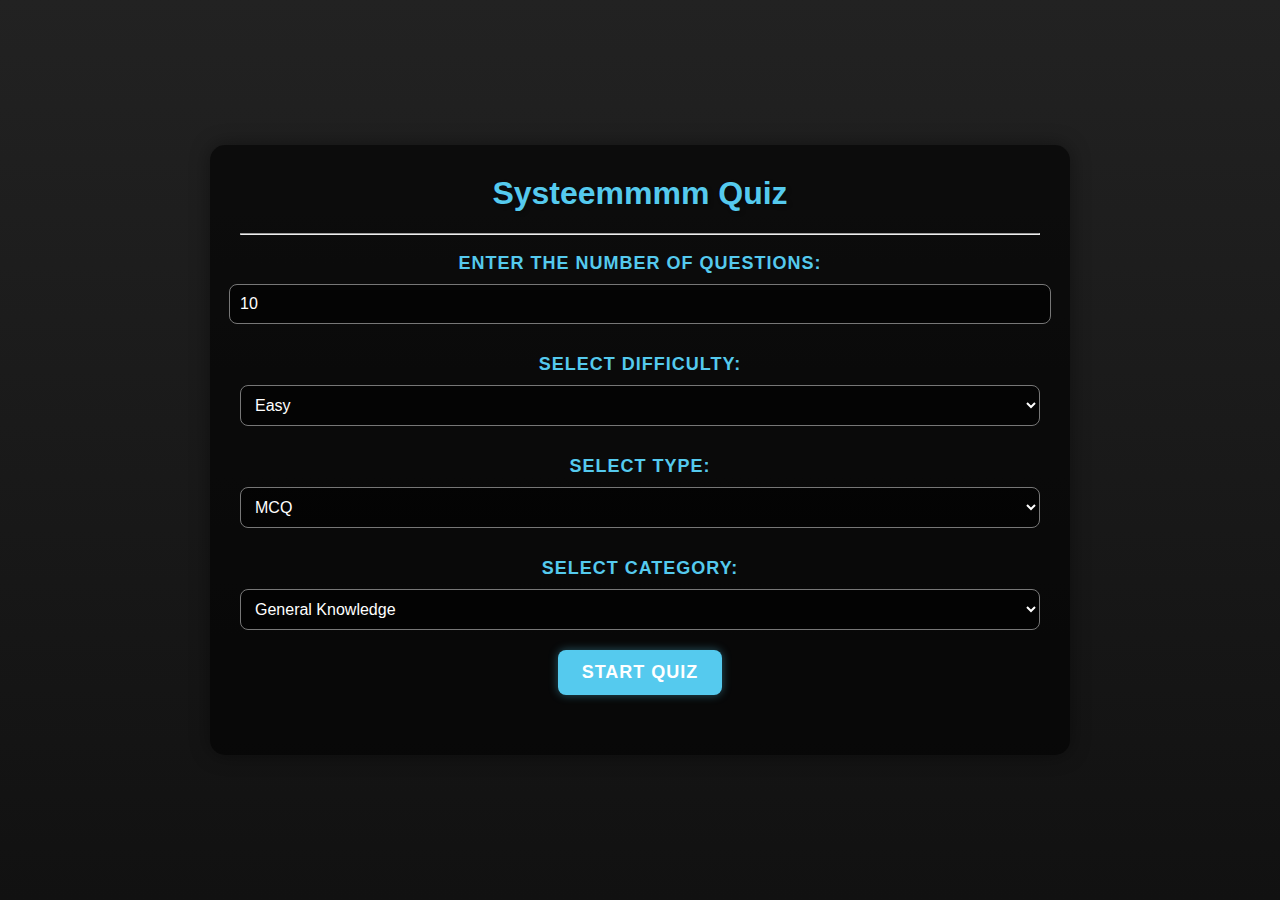
<file: index.html>
<!DOCTYPE html>
<html lang="en">
<head>
    <meta charset="UTF-8">
    <meta name="viewport" content="width=device-width, initial-scale=1.0">
    <link rel="stylesheet" href="./style/styles.css">
    <title>Systeemmmm Quiz</title>
    <link rel="icon" href="./image/Screenshot from 2023-08-08 04-22-52.png">
</head>
<body>
    <div class="quiz-container">
        <h1>Systeemmmm Quiz</h1>
        <hr>
        <div id="div-options" class="options">
            <label for="amount">Enter the number of questions:</label>
            <input type="number" id="amount" min="1" max="50" value="10">
            <label for="difficulty">Select difficulty:</label>
            <select id="difficulty">
                <option value="easy">Easy</option>
                <option value="medium">Medium</option>
                <option value="hard">Hard</option>
            </select>
            <label for="type">Select type:</label>
            <select id="type">
                <option value="multiple">MCQ</option>
                <option value="boolean">True/False</option>
            </select>
            <label for="category">Select category:</label>
            <select id="category">
                <option value="9">General Knowledge</option>
                <option value="10">Entertainment: Books</option>
                <option value="11">Entertainment: Film</option>
                <option value="12">Entertainment: Music</option>
                <option value="14">Entertainment: Television</option>
                <option value="15">Video Games</option>
                <option value="16">Board Games</option>
                <option value="17">Science and Nature</option>
                <option value="18">Science: Computers</option>
                <option value="19">Science: Maths</option>
                <option value="20">Mythology</option>
                <option value="21">Sports</option>
                <option value="22">Geography</option>
                <option value="27">Animals</option>
                <option value="31">Anime and Manga</option>
                <option value="29">Comics</option>
                <option value="28">Vehicles</option>
            </select>
            <button id="start-quiz">Start Quiz</button>
        </div>
        <div id="timer-display" class="timer"></div>

        <form id="quiz-form" style="display: none;">
            <div id="questions">
                <!-- Questions will be inserted here -->
            </div>
            <button type="submit">Submit Answers</button>
        </form>
    </div>
    <script src="./javaScript/script.js"></script>
</body>
</html>
</file>
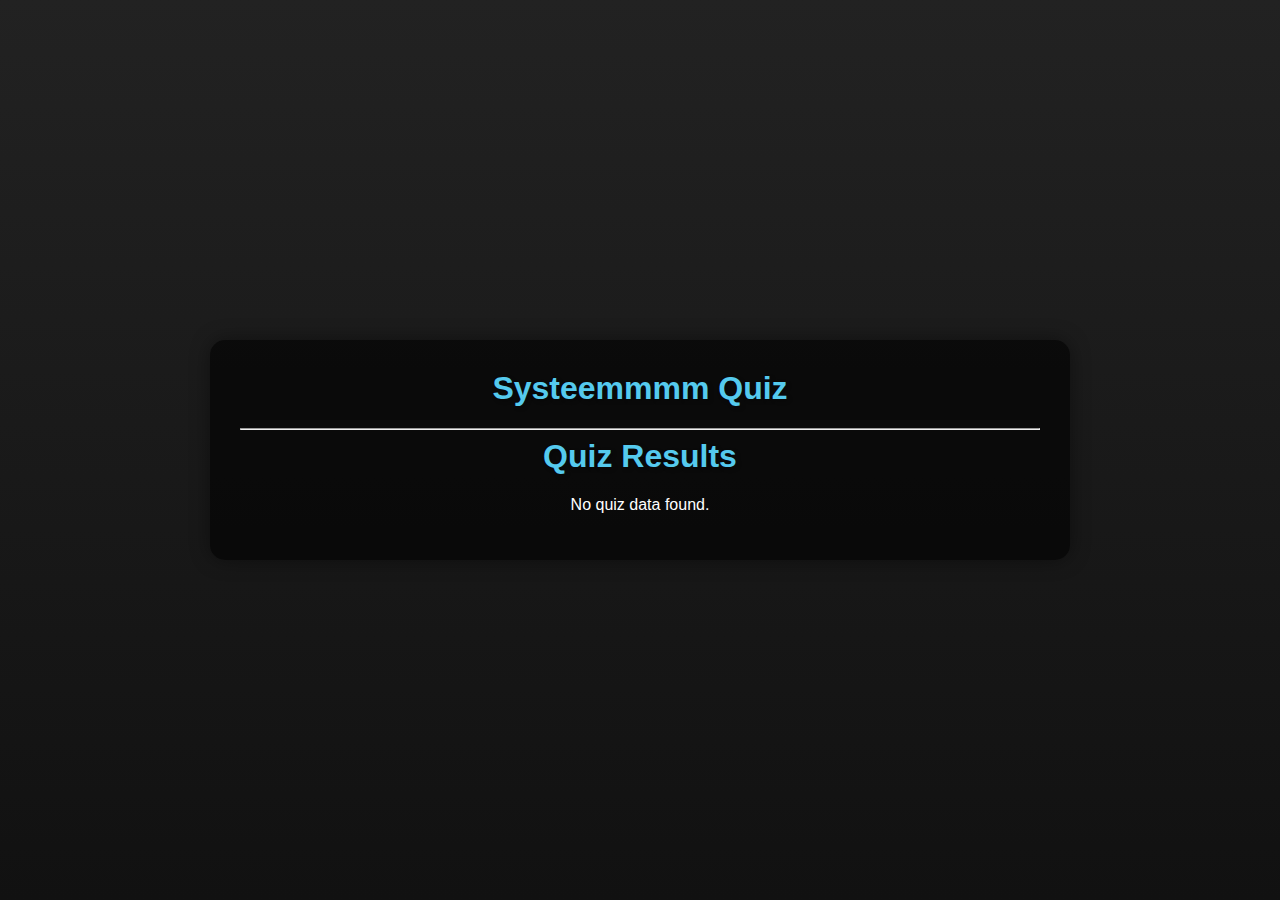
<file: html/results.html>
<!DOCTYPE html>
<html lang="en">
<head>
    <meta charset="UTF-8">
    <meta name="viewport" content="width=device-width, initial-scale=1.0">
    <link rel="stylesheet" href="../style/styles.css">
    <title>Systeemmmm Quiz</title>
    <link rel="icon" href="./image/Screenshot from 2023-08-08 04-22-52.png">
</head>
<body>
    <div class="quiz-container">
        <h1>Systeemmmm Quiz</h1>
        <hr>
    <div class="results-container">
        <h1>Quiz Results</h1>
        <div id="results"></div>
    </div>
    </div>
    <script src="../javaScript/results.js"></script>
</body>
</html>
</file>
<file: style/styles.css>
body {
    font-family: Arial, sans-serif;
    display: flex;
    justify-content: center;
    align-items: center;
    min-height: 100vh;
    margin: 0;
    background: linear-gradient(to bottom, #222, #111);
}

.quiz-container {
    text-align: center;
    background-color: rgba(0, 0, 0, 0.6);
    border-radius: 15px;
    padding: 30px;
    box-shadow: 0px 0px 20px rgba(0, 0, 0, 0.4);
    width: 80%;
    max-width: 800px;
    color: #fff;
}
.result_p{
    color: #fff;
}

h1 {
    margin-top: 0;
    color: rgb(85, 202, 238);
    text-shadow: 2px 2px 4px rgba(0, 0, 0, 0.3);
    font-size: 32px;
}

.options {
    display: flex;
    flex-direction: column;
    align-items: center;
    margin-bottom: 30px;
}

label {
    margin: 10px;
    font-weight: bold;
    color: rgb(85, 202, 238);
    font-size: 18px;
    text-transform: uppercase;
    letter-spacing: 1px;
}

select,
input[type="number"] {
    padding: 10px;
    border: 1px solid #777;
    border-radius: 8px;
    width: 100%;
    margin-bottom: 20px;
    background-color: rgba(0, 0, 0, 0.6);
    color: #fff;
    font-size: 16px;
}

button {
    padding: 12px 24px;
    border: none;
    background-color: rgb(85, 202, 238);
    color: white;
    border-radius: 8px;
    cursor: pointer;
    transition: background-color 0.2s;
    text-transform: uppercase;
    letter-spacing: 1px;
    font-size: 18px;
    font-weight: bold;
    box-shadow: 0px 0px 10px rgba(85, 202, 238, 0.4);
}

button:hover {
    background-color: #e82;
    animation: glow1 2s infinite;
}

#questions {
    margin-top: 30px;
}

.question {
    border: 1px solid #555;
    border-radius: 10px;
    padding: 20px;
    margin: 20px 0;
    text-align: left;
    background-color: rgba(0, 0, 0, 0.7);
    box-shadow: 0px 0px 10px rgba(0, 0, 0, 0.2);
}

ul {
    list-style: none;
    padding: 0;
}

li {
    margin: 10px 0;
}

label {
    display: flex;
    align-items: center;
    cursor: pointer;
    transition: color 0.2s;
}

label:hover {
    color: rgb(238, 136, 34);
    
}

input[type="radio"] {
    margin-right: 10px;
}


@keyframes glow {
    0%, 100% {
        box-shadow: 0px 0px 20px rgba(85, 202, 238, 0.4);
    }
    50% {
        box-shadow: 0px 0px 30px rgba(85, 202, 238, 0.6);
    }
}
@keyframes glow1 {
    0%, 100% {
        box-shadow: 0px 0px 20px rgba(238, 136, 34, 0.4);
    }
    50% {
        box-shadow: 0px 0px 30px rgba(238, 136, 34, 0.6);
    }
}

button,
 input[type="radio"]:checked + label {
    animation: glow 2s infinite;
}
input[type="radio"] {
    margin-right: 10px;
    -webkit-appearance: none;
    appearance: none;
    border: 2px solid rgb(85, 202, 238);
    border-radius: 50%;
    width: 18px;
    height: 18px;
    outline: none;
    transition: border-color 0.2s;
    
}

input[type="radio"]:checked {
    border-color: rgb(85, 202, 238);
    background-color: rgb(85, 202, 238);
}


.timer {
    color: #fff;
    font-size: 24px;
    font-weight: bold;
    text-align: center;
    margin-top: 10px;
}
</file>
